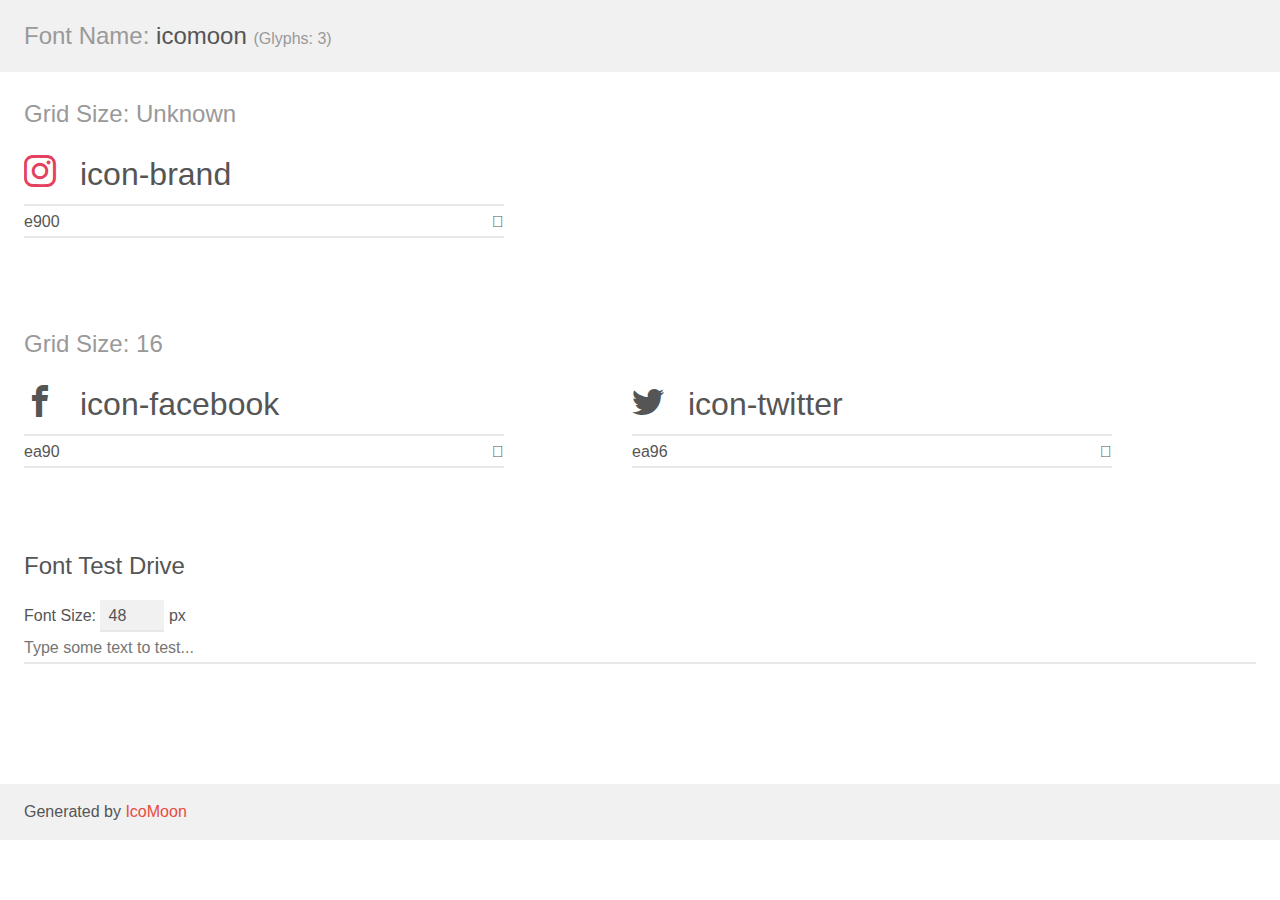
<file: demo.html>
<!doctype html>
<html>
<head>
    <meta charset="utf-8">
    <title>IcoMoon Demo</title>
    <meta name="description" content="An Icon Font Generated By IcoMoon.io">
    <meta name="viewport" content="width=device-width, initial-scale=1">
    <link rel="stylesheet" href="demo-files/demo.css">
    <link rel="stylesheet" href="style.css"></head>
<body>
    <div class="bgc1 clearfix">
        <h1 class="mhmm mvm"><span class="fgc1">Font Name:</span> icomoon <small class="fgc1">(Glyphs:&nbsp;3)</small></h1>
    </div>
    <div class="clearfix mhl ptl">
        <h1 class="mvm mtn fgc1">Grid Size: Unknown</h1>
        <div class="glyph fs1">
            <div class="clearfix bshadow0 pbs">
                <span class="icon-brand">
                
                </span>
                <span class="mls"> icon-brand</span>
            </div>
            <fieldset class="fs0 size1of1 clearfix hidden-false">
                <input type="text" readonly value="e900" class="unit size1of2" />
                <input type="text" maxlength="1" readonly value="&#xe900;" class="unitRight size1of2 talign-right" />
            </fieldset>
            <div class="fs0 bshadow0 clearfix hidden-true">
                <span class="unit pvs fgc1">liga: </span>
                <input type="text" readonly value="" class="liga unitRight" />
            </div>
        </div>
    </div>
    <div class="clearfix mhl ptl">
        <h1 class="mvm mtn fgc1">Grid Size: 16</h1>
        <div class="glyph fs2">
            <div class="clearfix bshadow0 pbs">
                <span class="icon-facebook">
                
                </span>
                <span class="mls"> icon-facebook</span>
            </div>
            <fieldset class="fs0 size1of1 clearfix hidden-false">
                <input type="text" readonly value="ea90" class="unit size1of2" />
                <input type="text" maxlength="1" readonly value="&#xea90;" class="unitRight size1of2 talign-right" />
            </fieldset>
            <div class="fs0 bshadow0 clearfix hidden-true">
                <span class="unit pvs fgc1">liga: </span>
                <input type="text" readonly value="facebook, brand10" class="liga unitRight" />
            </div>
        </div>
        <div class="glyph fs2">
            <div class="clearfix bshadow0 pbs">
                <span class="icon-twitter">
                
                </span>
                <span class="mls"> icon-twitter</span>
            </div>
            <fieldset class="fs0 size1of1 clearfix hidden-false">
                <input type="text" readonly value="ea96" class="unit size1of2" />
                <input type="text" maxlength="1" readonly value="&#xea96;" class="unitRight size1of2 talign-right" />
            </fieldset>
            <div class="fs0 bshadow0 clearfix hidden-true">
                <span class="unit pvs fgc1">liga: </span>
                <input type="text" readonly value="twitter, brand16" class="liga unitRight" />
            </div>
        </div>
    </div>

    <!--[if gt IE 8]><!-->
    <div class="mhl clearfix mbl">
        <h1>Font Test Drive</h1>
        <label>
            Font Size: <input id="fontSize" type="number" class="textbox0 mbm"
            min="8" value="48" />
            px
        </label>
        <input id="testText" type="text" class="phl size1of1 mvl"
        placeholder="Type some text to test..." value=""/>
        <div id="testDrive" class="icon-">&nbsp;
        </div>
    </div>
    <!--<![endif]-->
    <div class="bgc1 clearfix">
        <p class="mhl">Generated by <a href="https://icomoon.io/app">IcoMoon</a></p>
    </div>

    <script src="demo-files/demo.js"></script>
</body>
</html>
</file>
<file: demo-files/demo.css>
body {
  padding: 0;
  margin: 0;
  font-family: sans-serif;
  font-size: 1em;
  line-height: 1.5;
  color: #555;
  background: #fff;
}
h1 {
  font-size: 1.5em;
  font-weight: normal;
}
small {
  font-size: .66666667em;
}
a {
  color: #e74c3c;
  text-decoration: none;
}
a:hover, a:focus {
  box-shadow: 0 1px #e74c3c;
}
.bshadow0, input {
  box-shadow: inset 0 -2px #e7e7e7;
}
input:hover {
  box-shadow: inset 0 -2px #ccc;
}
input, fieldset {
  font-family: sans-serif;
  font-size: 1em;
  margin: 0;
  padding: 0;
  border: 0;
}
input {
  color: inherit;
  line-height: 1.5;
  height: 1.5em;
  padding: .25em 0;
}
input:focus {
  outline: none;
  box-shadow: inset 0 -2px #449fdb;
}
.glyph {
  font-size: 16px;
  width: 15em;
  padding-bottom: 1em;
  margin-right: 4em;
  margin-bottom: 1em;
  float: left;
  overflow: hidden;
}
.liga {
  width: 80%;
  width: calc(100% - 2.5em);
}
.talign-right {
  text-align: right;
}
.talign-center {
  text-align: center;
}
.bgc1 {
  background: #f1f1f1;
}
.fgc1 {
  color: #999;
}
.fgc0 {
  color: #000;
}
p {
  margin-top: 1em;
  margin-bottom: 1em;
}
.mvm {
  margin-top: .75em;
  margin-bottom: .75em;
}
.mtn {
  margin-top: 0;
}
.mtl, .mal {
  margin-top: 1.5em;
}
.mbl, .mal {
  margin-bottom: 1.5em;
}
.mal, .mhl {
  margin-left: 1.5em;
  margin-right: 1.5em;
}
.mhmm {
  margin-left: 1em;
  margin-right: 1em;
}
.mls {
  margin-left: .25em;
}
.ptl {
  padding-top: 1.5em;
}
.pbs, .pvs {
  padding-bottom: .25em;
}
.pvs, .pts {
  padding-top: .25em;
}
.unit {
  float: left;
}
.unitRight {
  float: right;
}
.size1of2 {
  width: 50%;
}
.size1of1 {
  width: 100%;
}
.clearfix:before, .clearfix:after {
  content: " ";
  display: table;
}
.clearfix:after {
  clear: both;
}
.hidden-true {
  display: none;
}
.textbox0 {
  width: 3em;
  background: #f1f1f1;
  padding: .25em .5em;
  line-height: 1.5;
  height: 1.5em;
}
#testDrive {
  display: block;
  padding-top: 24px;
  line-height: 1.5;
}
.fs0 {
  font-size: 16px;
}
.fs1 {
  font-size: 32px;
}
.fs2 {
  font-size: 32px;
}
</file>
<file: style.css>
@font-face {
  font-family: 'icomoon';
  src:  url('fonts/icomoon.eot?ndxd6s');
  src:  url('fonts/icomoon.eot?ndxd6s#iefix') format('embedded-opentype'),
    url('fonts/icomoon.ttf?ndxd6s') format('truetype'),
    url('fonts/icomoon.woff?ndxd6s') format('woff'),
    url('fonts/icomoon.svg?ndxd6s#icomoon') format('svg');
  font-weight: normal;
  font-style: normal;
}

[class^="icon-"], [class*=" icon-"] {
  /* use !important to prevent issues with browser extensions that change fonts */
  font-family: 'icomoon' !important;
  speak: none;
  font-style: normal;
  font-weight: normal;
  font-variant: normal;
  text-transform: none;
  line-height: 1;

  /* Better Font Rendering =========== */
  -webkit-font-smoothing: antialiased;
  -moz-osx-font-smoothing: grayscale;
}

.icon-brand:before {
  content: "\e900";
  color: #e4405f;
}
.icon-facebook:before {
  content: "\ea90";
}
.icon-twitter:before {
  content: "\ea96";
}
</file>
